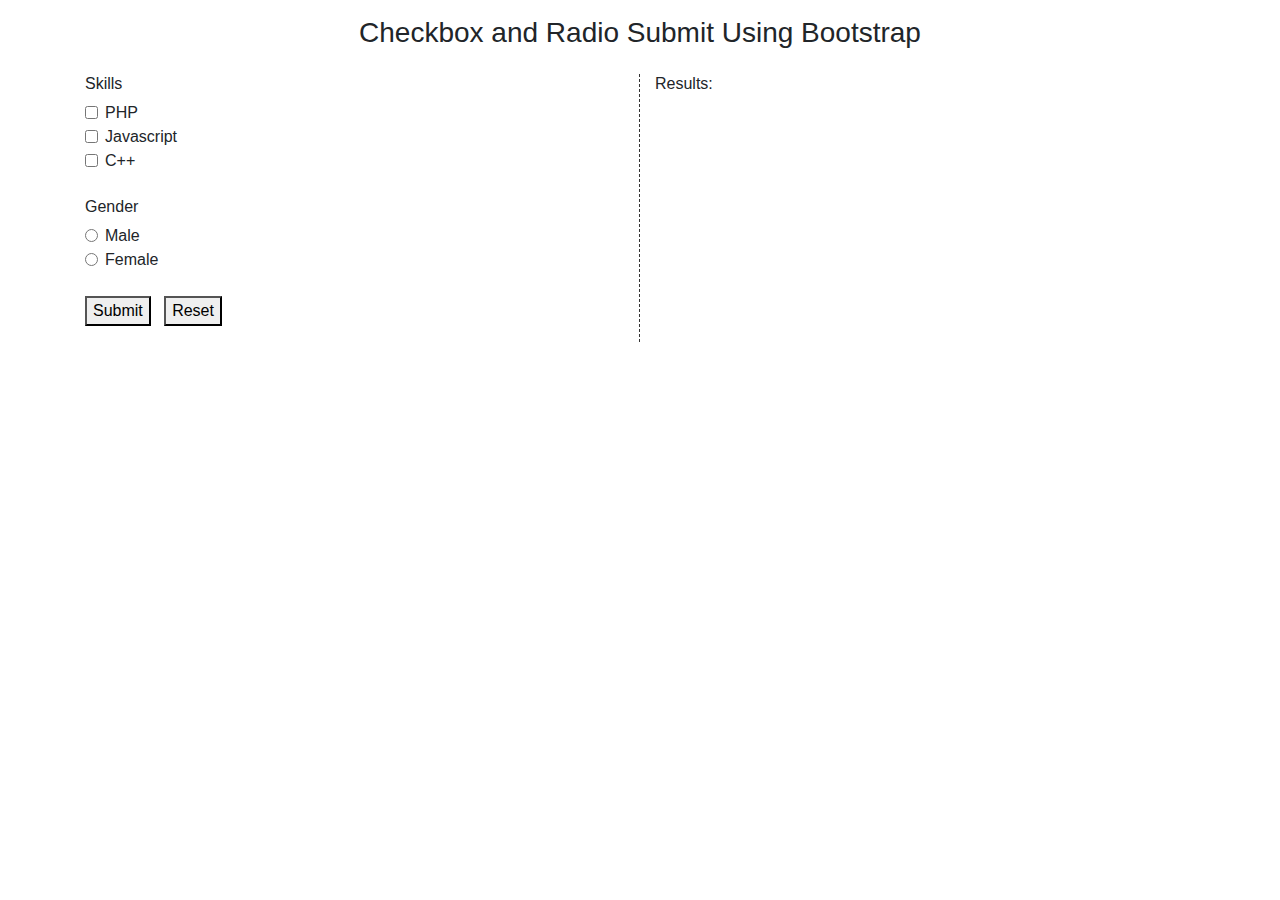
<file: index.html>
<!DOCTYPE html>
<html lang="en">

<head>
 <meta charset="UTF-8">
 <meta http-equiv="X-UA-Compatible" content="IE=edge">
 <meta name="viewport" content="width=device-width, initial-scale=1.0">
 <title>Checkbox and Radio Submit Using Bootstrap</title>
 <link rel="stylesheet" href="https://maxcdn.bootstrapcdn.com/bootstrap/4.5.2/css/bootstrap.min.css">
 <link rel="stylesheet" href="style.css">
</head>

<body>
 <div class="container">
  <h3 class="text-center pt-3 pb-3">Checkbox and Radio Submit Using Bootstrap</h3>
  <div class="row">
   <div class="col-6 mycontent-left">
    <h6>Skills</h6>
    <div class="form-check">
     <input type="checkbox" name="php" class="form-check-input" value="PHP">
     <label for="PHP" class="form-check-label">PHP</label>
    </div>
    <div class="form-check">
     <input type="checkbox" name="javascript" class="form-check-input" value="Javascript">
     <label for="Javascript" class="form-check-label">Javascript</label>
    </div>
    <div class="form-check">
     <input type="checkbox" name="cplus" class="form-check-input" value="C++">
     <label for="C++" class="form-check-label">C++</label>
    </div>
    <i class="text-danger small" id="checkboxValidate"></i>
    <span>&nbsp;</span>
    <h6 class="">Gender</h6>
    <div class="form-check">
     <input type="radio" class="form-check-input" name="gender" value="Male">
     <label for="Male" class="form-check-label">Male</label>
    </div>
    <div class="form-check">
     <input type="radio" name="gender" class="form-check-input" value="Female">
     <label for="Female" class="form-check-label">Female</label>
    </div>
    <div class="d-block-inline">
     <span class="text-danger small" id="mandatory"></span>
    </div>
    <span>&nbsp;</span>
    <div class="form-group d-block">
     <button id="formSubmit">Submit</button>
     &nbsp; <button onclick='resetForm()'>Reset</button>
    </div>
   </div>
   <div class="col-6">
    <h6>Results:</h6> <i id="result"></i>
    <p id="showResult"></p>
   </div>
  </div>
 </div>
 <!-- jQuery library -->
 <script src="scripts.js"></script>
 <script src="https://ajax.googleapis.com/ajax/libs/jquery/3.5.1/jquery.min.js"></script>
 <script src="https://cdnjs.cloudflare.com/ajax/libs/popper.js/1.16.0/umd/popper.min.js"></script>
 <script src="https://maxcdn.bootstrapcdn.com/bootstrap/4.5.2/js/bootstrap.min.js"></script>

</body>

</html>
</file>
<file: style.css>
.mycontent-left {
 border-right: 1px dashed #333;
}
</file>
